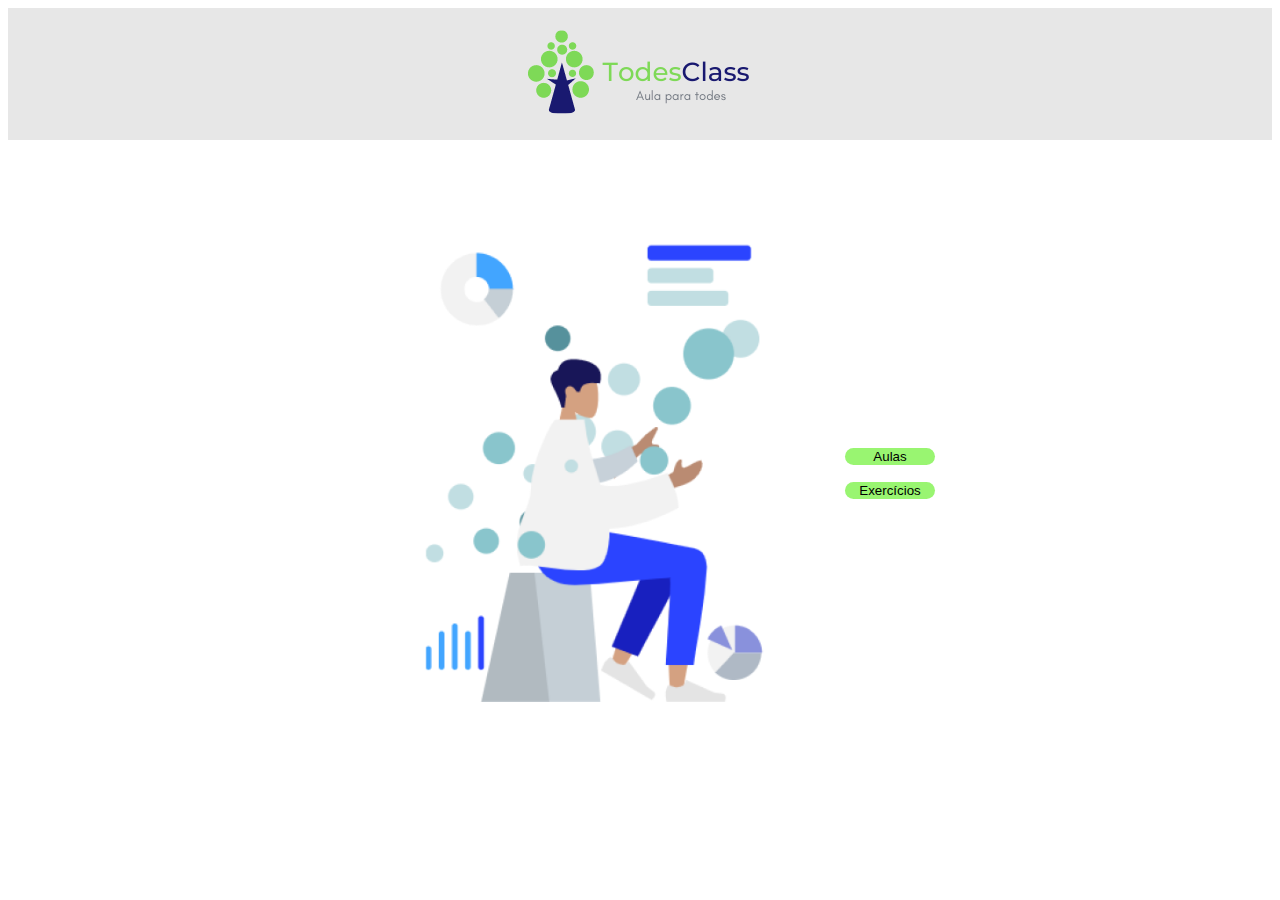
<file: index.html>
<!DOCTYPE html>
<html lang="en">
<head>
    <meta charset="UTF-8">
    <meta http-equiv="X-UA-Compatible" content="IE=edge">
    <meta name="viewport" content="width=device-width, initial-scale=1.0">
    <title>TodesClass: Aula para todes</title>
    <link href="https://cdn.jsdelivr.net/npm/bootstrap@5.0.1/dist/css/bootstrap.min.css" rel="stylesheet" integrity="sha384-+0n0xVW2eSR5OomGNYDnhzAbDsOXxcvSN1TPprVMTNDbiYZCxYbOOl7+AMvyTG2x" crossorigin="anonymous">
    <link rel="stylesheet" href="style.css">
    <link rel="preconnect" href="https://fonts.gstatic.com">
    <link href="https://fonts.googleapis.com/css2?family=Kumbh+Sans&display=swap" rel="stylesheet">
</head>
<body>
    <header>
        <nav id="nav1">
            <div class="container">
                <div class= "logo">
                    <img src="./images/logo/TodesClass - Cut.png" alt="TodesClass Logo">
                </div>
                
            </div>
        </nav>
    </header>
    <div class="container box2">
        <div class="blush1">
            <img style="width: 500px;" src="./images/blush stickers/Home Page Image.png" alt="imageHome">
        </div>
        <div>
            <p>
                <button class="bnt btn-primary"><a href="./indexAula.html">Aulas</a></button>
            </p>
            <p>
                <button class="bnt btn-primary"><a href="https://app.estuda.com/questoes_categorias">Exercícios</a></button>
            </p>
        </div>
    </div>
    
</body>
</html>
</file>
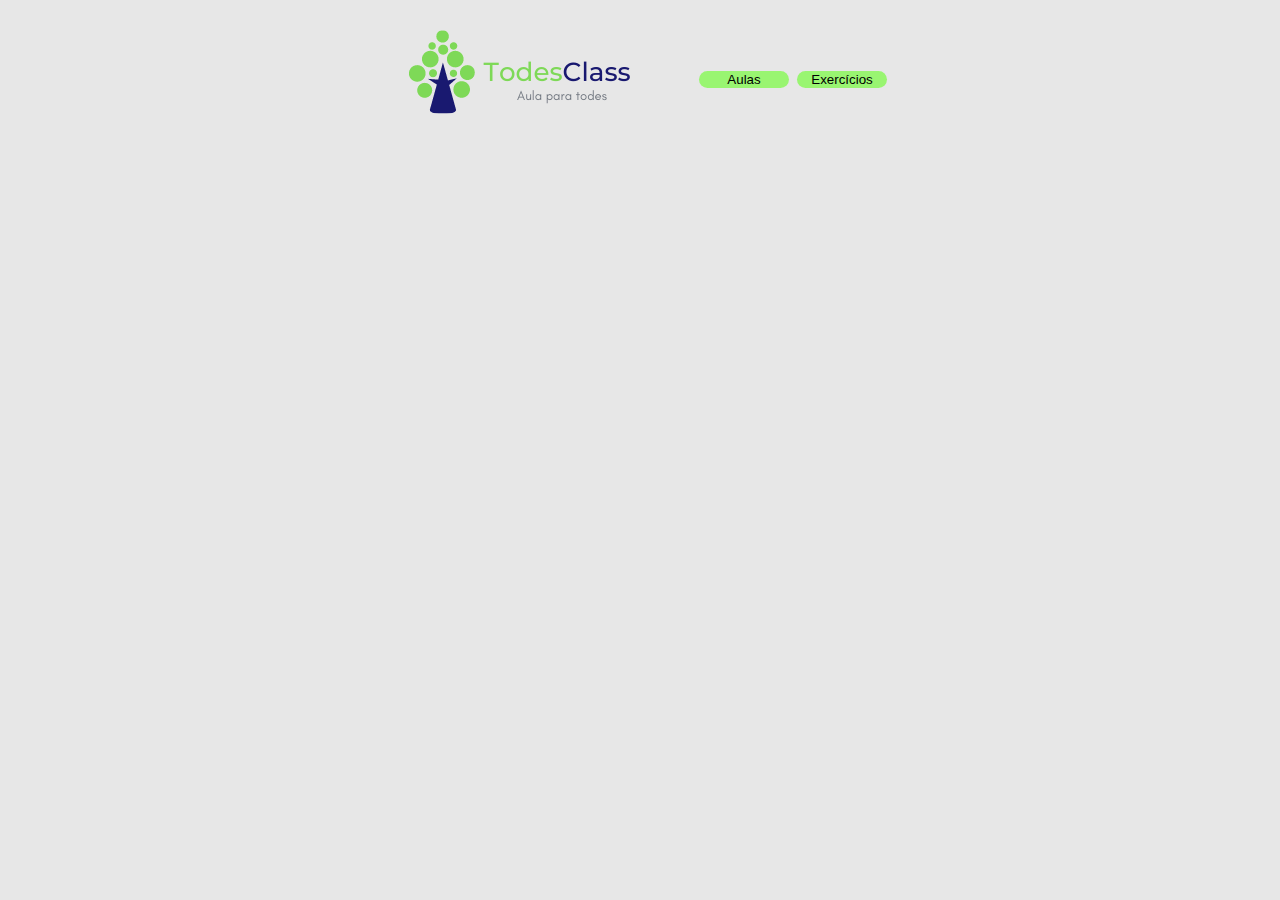
<file: indexAula.html>
<!DOCTYPE html>
<html lang="en">
<head>
    <meta charset="UTF-8">
    <meta http-equiv="X-UA-Compatible" content="IE=edge">
    <meta name="viewport" content="width=device-width, initial-scale=1.0">
    <title>Aulas - TodesClass: Aula para todes</title>
    <link href="https://cdn.jsdelivr.net/npm/bootstrap@5.0.1/dist/css/bootstrap.min.css" rel="stylesheet" integrity="sha384-+0n0xVW2eSR5OomGNYDnhzAbDsOXxcvSN1TPprVMTNDbiYZCxYbOOl7+AMvyTG2x" crossorigin="anonymous">
    <link rel="stylesheet" href="style.css">
    <link rel="preconnect" href="https://fonts.gstatic.com">
    <link href="https://fonts.googleapis.com/css2?family=Kumbh+Sans&display=swap" rel="stylesheet">
    <script src="https://meet.jit.si/external_api.js"></script>
</head>
<body id="body2">
    <header>
        <nav id="nav1">
            <div class="container">
                    <div class="logo">
                        <a href="./index.html"><img src="./images/logo/TodesClass - Cut.png" alt="TodesClass Logo"></a>
                    </div>
                    <div class="buttons2">
                        <button class="bnt btn-primary"><a href="./indexAula.html">Aulas</a></button>
                        <button class="bnt btn-primary"><a href="https://app.estuda.com/questoes_categorias">Exercícios</a></button>
                    </div>
            </div>
        </nav>
    </header>
    <div class="container">
        <div id="meeting">
            <script>
                var domain = 'meet.jit.si';
                var options = {
                    roomName: "Sala de Aula Virtual",
                    width: undefined,
                    height: 659,
                    parentNode: undefined,
                    configOverwrite: {},
                    interfaceConfigOverwrite:{}
                }
                var api = new JitsiMeetExternalAPI(domain, options);
            </script>
        </div>
        
    </div>
</body>
</html>
</file>
<file: style.css>
body{
    font-family: 'Kumbh Sans' sans-serif;
}

.container{
    display:flex;
    align-items: center;
    justify-content: center;
}

#nav1{
    background-color: #e7e7e7;
    padding: 1%;
}

.box2{
    padding-top: 100px;
    align-content: space-between;
    padding-left: -55px;
}

a{
    text-decoration: none;
    color: #000000;
}

.btn-primary{
    background-color: #99f571;
    border-radius: 13px;
    width: 90px;
    border: #99f571;
}

.btn-primary:hover{
    background: #99f571;
}

.buttons2{
    box-sizing: border-box;
    align-items: center;
    gap: .5rem;
    margin-top: 10px;
    justify-content: space-between;
    display: flex;
    list-style-type: none;
    margin-left: 50px;
}
#meetings{
    justify-content: center;
    position: relative;
    height: 100%;
    width: 100%;
    overflow: hidden;
    padding-top: 56.25%;
    position: relative;
}

#body2{
    background-color: #e7e7e7;
    overflow: hidden;
}
</file>
